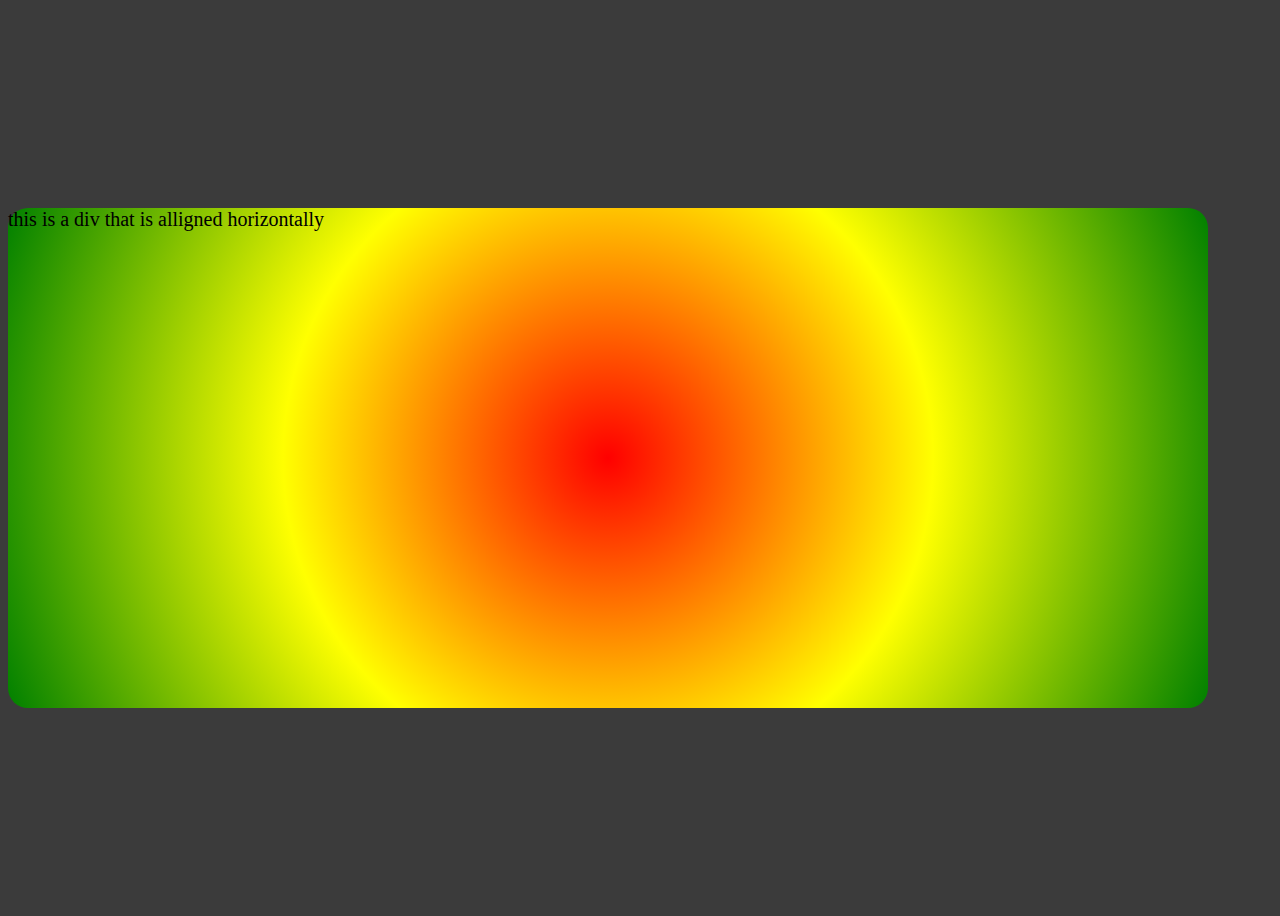
<file: assignment-1/problems/0-horizontal-align/index.html>
<!-- Create a layout where you have a single div in the center of the page with width 1200px. Hardcode its width to be 1200px. Hardcode its height to be 500px.-->

<!-- Create a layout where you have a single div in the center of the page with width 1200px. Hardcode its width to be 1200px. Hardcode its height to be 500px.-->
<!DOCTYPE html> 
<html lang="en">
<head>
    <meta charset="UTF-8">
    <meta name="viewport" content="width=device-width, initial-scale=1.0">
    <title>Document</title>
    <style>
        body{
            background-color: #3b3b3b;
            height: 100vh;
            width:100%;
            display: flex;
            align-items: center;
        }

        .center{
            min-width: 1200px;
            height: 500px;
            border-radius: 20px;
            background-image: radial-gradient(circle, red, yellow, green);
            font-size: 20px;
        }
    </style>
</head>
<body>
    <div class="center">
        <span class="vertical">this is a div that is alligned horizontally</span>
    </div>
</body>
</html>
</file>
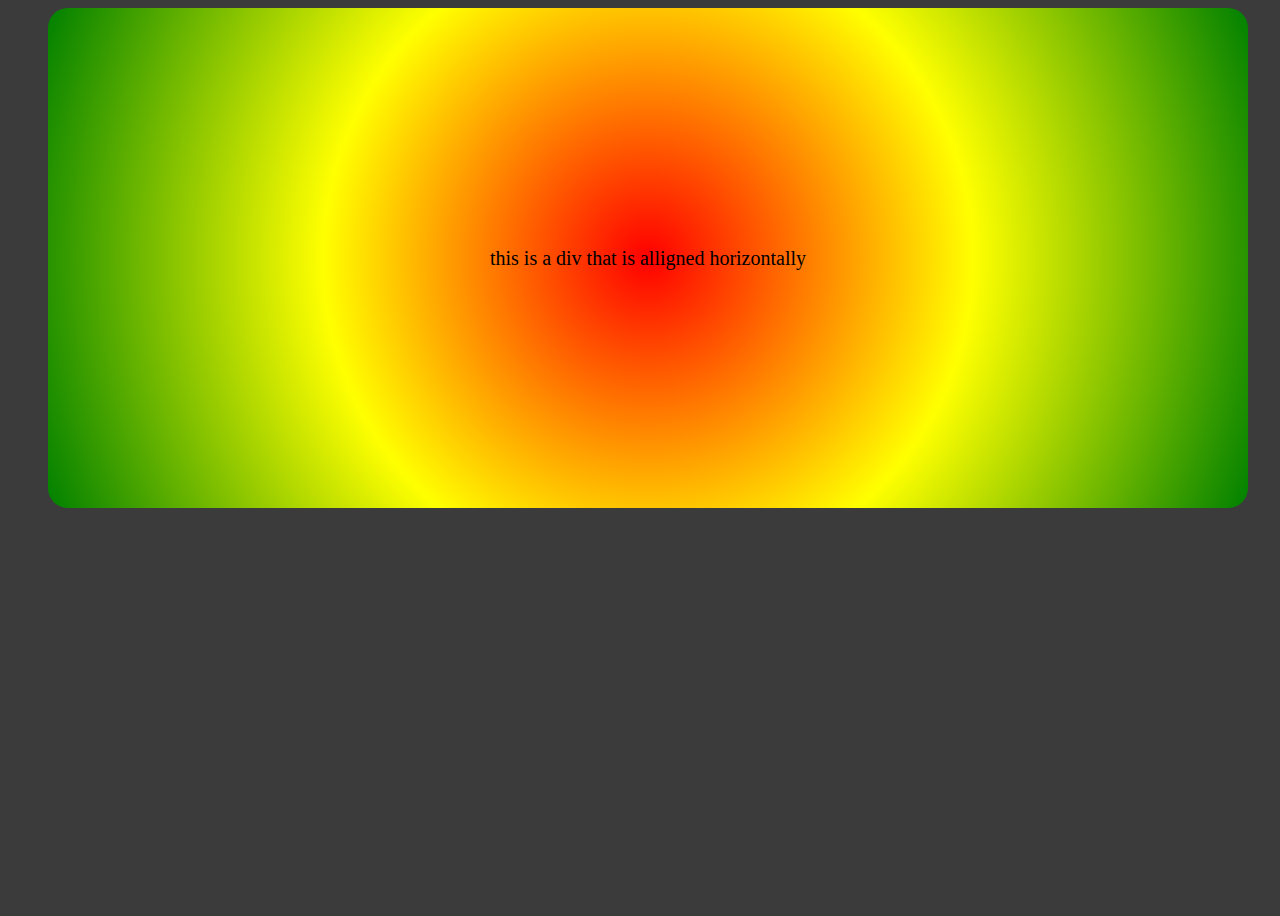
<file: assignment-1/problems/1-vertical-align/index.html>
<!-- Create a layout where you have a single div in the center of the page with width 1200px. Hardcode its width to be 1200px. Hardcode its height to be 500px.-->
<!DOCTYPE html> 
<html lang="en">
<head>
    <meta charset="UTF-8">
    <meta name="viewport" content="width=device-width, initial-scale=1.0">
    <title>Document</title>
    <style>
        body{
            background-color: #3b3b3b;
            height: 100vh;
            width:100%;
            display: flex;
           
            justify-content: center;
        }

        .center{
            min-width: 1200px;
            height: 500px;
            border-radius: 20px;
            background-image: radial-gradient(circle, red, yellow, green);
            display: flex;
            align-items: center;
            justify-content: center;
            font-size: 20px;
        }
    </style>
</head>
<body>
    <div class="center">
        <span class="vertical">this is a div that is alligned horizontally</span>
    </div>
</body>
</html>
</file>
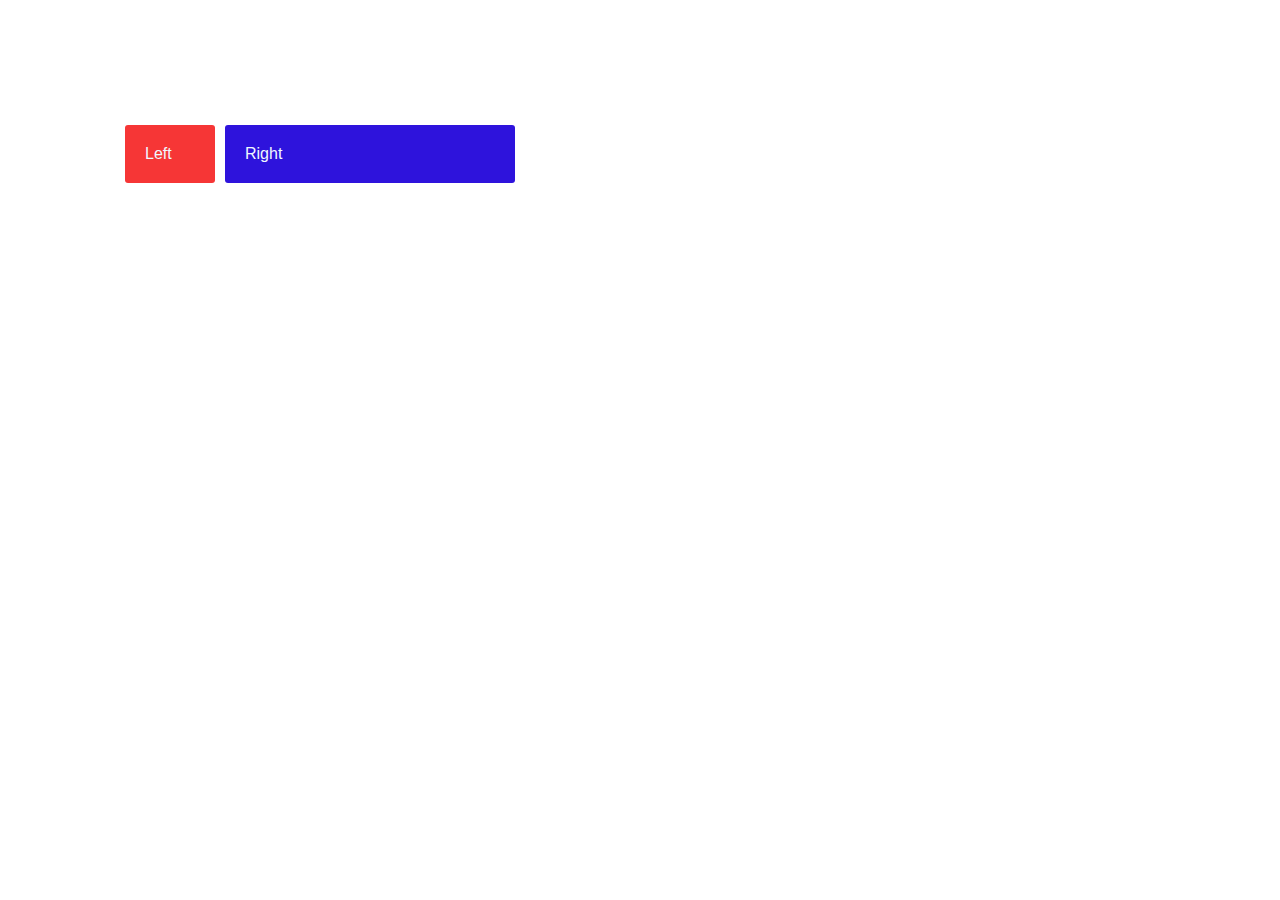
<file: assignment-1/problems/3-grid-layout/index.html>
<!DOCTYPE html>
<html lang="en">
<head>
    <meta charset="UTF-8">
    <meta name="viewport" content="width=device-width, initial-scale=1.0">
    <title>Document</title>
    <style>
        *{
            padding: 0;
            margin: 0;
            background-color: #fff;
            font-family: Arial, Helvetica, sans-serif;
        }
        body{
            padding: 20px;
            margin: 100px;
        }
        .grid{
           display: grid;
           grid-template-columns: repeat(4,100px);
           color: aliceblue;
        }
        .block-1{
            background-color: #f63636;
            grid-column: 1/2;
            padding: 20px;
            margin: 5px;
            gap: 5px;
            border-radius: 3px;
        }
        .block-2{
            background-color: #2e13dc;
            grid-column: 2/5;
            padding: 20px;
            margin: 5px;
            gap: 5px;
            border-radius: 3px;
        }
    </style>
</head>
<body>
    <div class="grid">
        <span class="block-1">Left</span><span class="block-2">Right</span>
    </div>
</html>
</file>
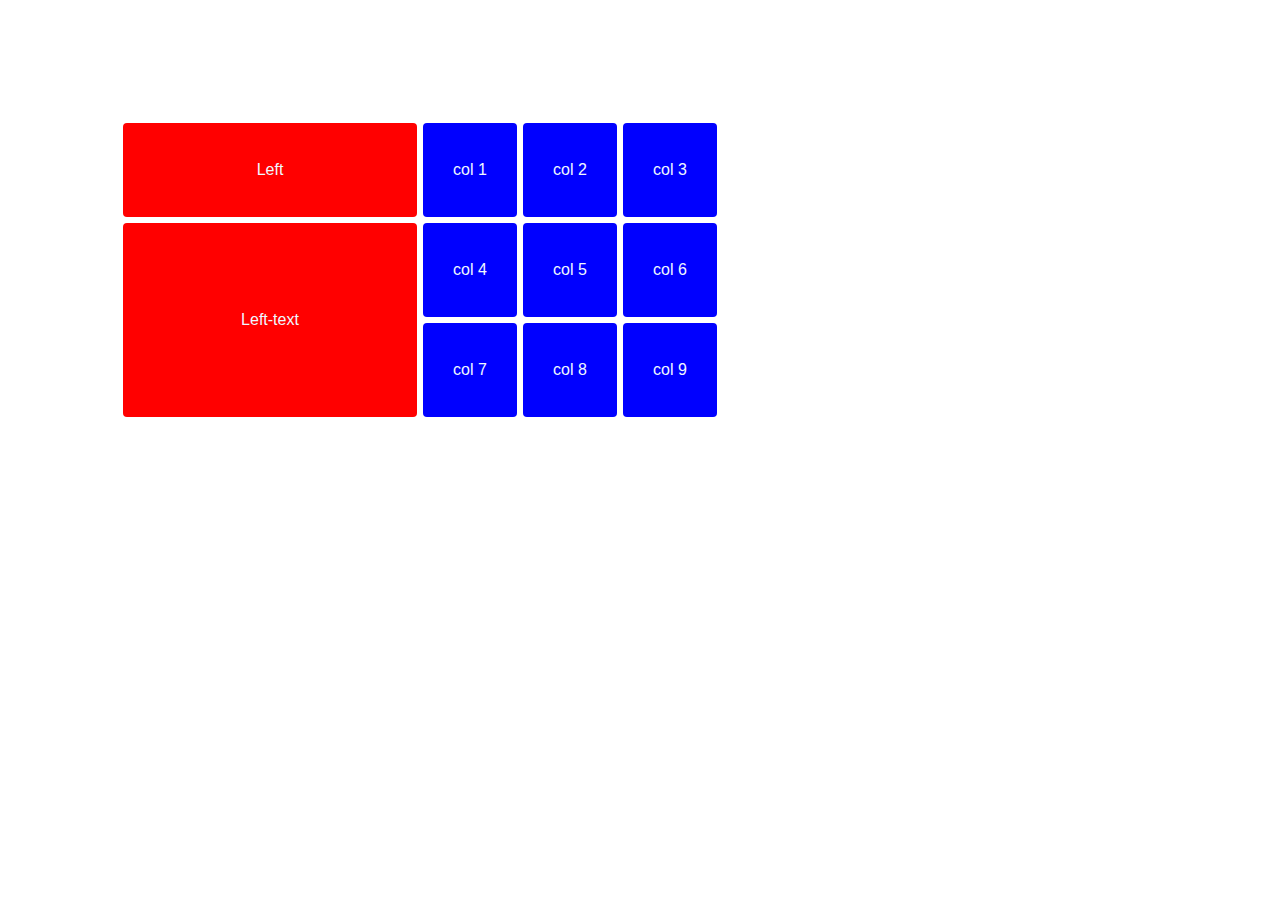
<file: assignment-1/problems/4-more-complicated-grid/index.html>
<!DOCTYPE html>
<html lang="en">
<head>
    <meta charset="UTF-8">
    <meta name="viewport" content="width=device-width, initial-scale=1.0">
    <title>Document</title>
    <style>
        *{
            padding: 0;
            margin: 0;
            background-color: #fff;
            font-family: Arial, Helvetica, sans-serif;
        }
        body{
            padding: 20px;
            margin: 100px;
        }
        .grid{
           display: grid;
           grid-template-columns: repeat(6,100px);
           grid-template-rows: repeat(3,100px);
           color: rgb(0, 0, 0);
        }
        .block{
            border-radius: 4px;
            margin: 3px;
            background-color: blue;
            text-align: center;
            align-content: center;
            color:aliceblue
        }
        .block-1{
           background-color: red;
           grid-column:1/4;
           grid-row: 1/2;
           border-radius: 4px;
           margin: 3px;
           text-align: center;
           align-content: center;
           color:aliceblue
        }
        .block-2{
           background-color: red;
           grid-column:1/4;
           grid-row: 2/5;
           border-radius: 4px;
           margin: 3px;
           text-align: center;
           align-content: center;
           color:aliceblue
        }
        .block:hover{
            box-shadow: 2px 2px 4px 2px rgb(96, 84, 228);
            transition: 0.3sec ease-in-out;
        }
        .block-1:hover{
            box-shadow: 2px 2px 4px 2px rgb(239, 68, 68);
            transition: 0.3sec ease-in-out;
        }
        .block-2:hover{
            box-shadow: 2px 2px 4px 2px rgb(239, 68, 68);
            transition: 0.3sec ease-in-out;
        }
    
    </style>
</head>
<body>
    <div class="grid">
        <span class="block-1">Left</span>
        <span class="block-2">Left-text</span>
        <span class="block">col 1</span>
        <span class="block">col 2</span>
        <span class="block">col 3</span>
        <span class="block">col 4</span>
        <span class="block">col 5</span>
        <span class="block">col 6</span>
        <span class="block">col 7</span>
        <span class="block">col 8</span>
        <span class="block">col 9</span>

    </div>
</html>
</file>
